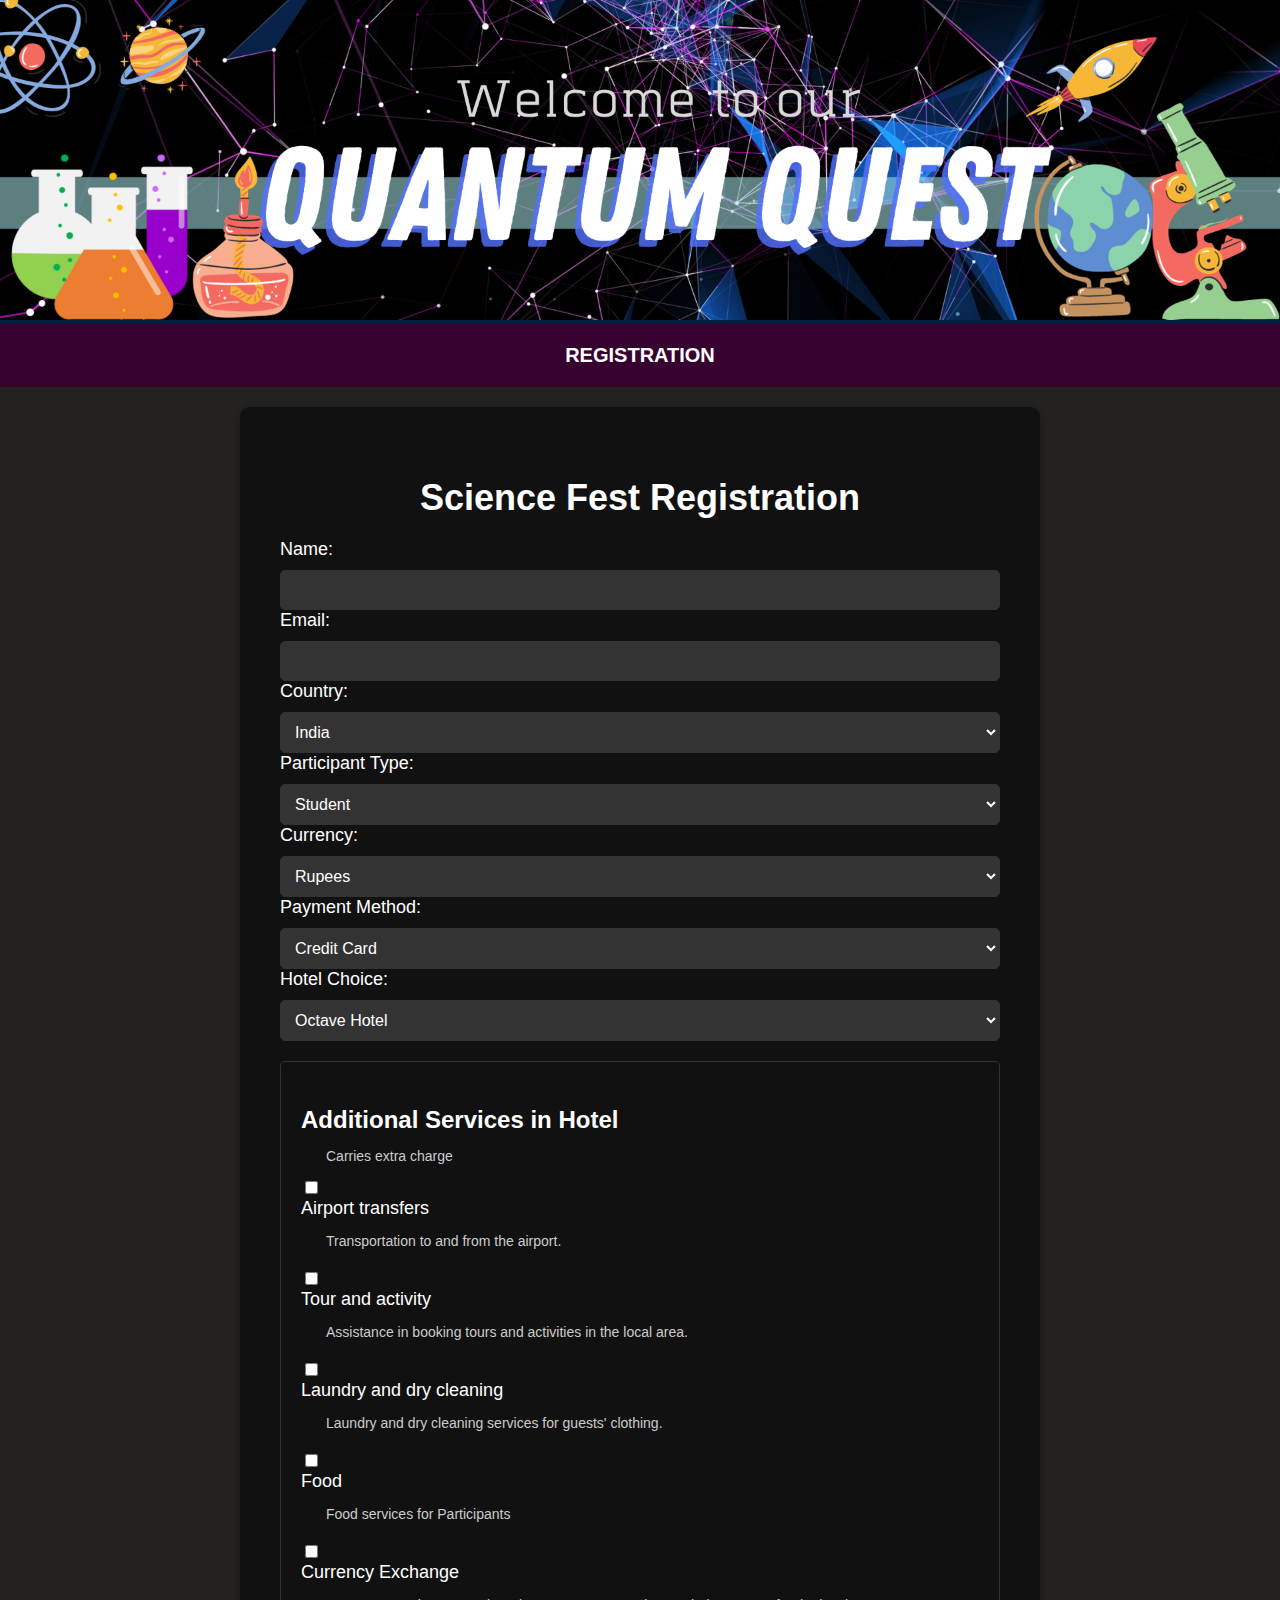
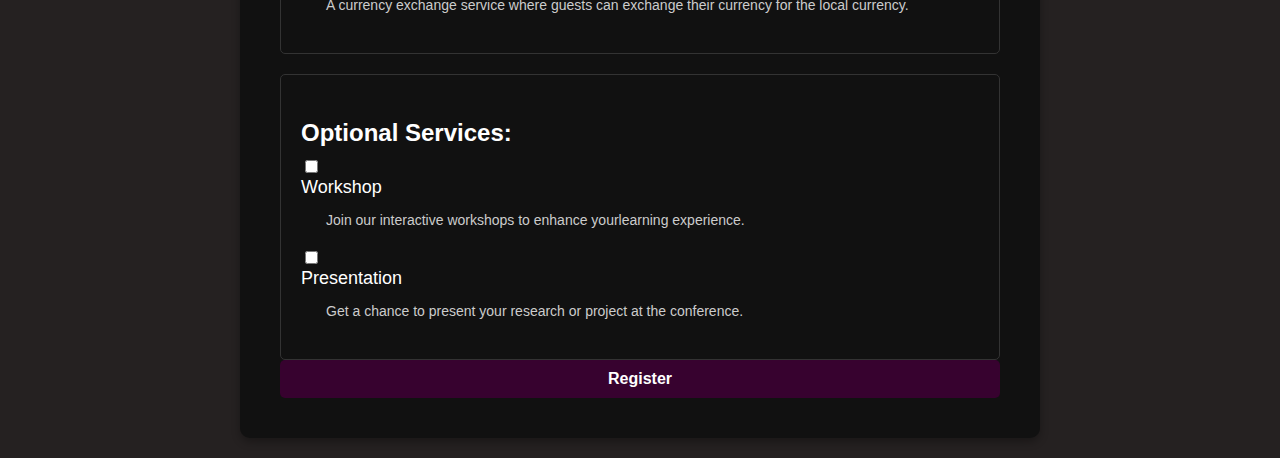
<file: index.html>
<!DOCTYPE html>
<html>
<head>
    <title>Science Fest Registration</title>
    <link href="styles.css" rel="stylesheet">
</head>
<body>
    <div class="header">
        <img src="banner.png" alt="science fest">
    </div>
    <div class="navbar">
        <a href="sciencefest.html">Registration</a>
    </div>
    <div class="container">
        <div class="registration-form">  
            <h2>Science Fest Registration</h2>
            <form onsubmit="event.preventDefault(); register();">
                <label for="name">Name:</label>
                <input type="text" id="name" required><br>

                <label for="email">Email:</label>
                <input type="email" id="email" required><br>

                <label for="country">Country:</label>
                <select id="country" required>
                    <option value="India">India</option>
                    <option value="United States">United States</option>
                    <option value="United Kingdom">United Kingdom</option>
                    <option value="Canada">Canada</option>
                </select><br>

                <label for="participant-type">Participant Type:</label>
                <select id="participant-type" required>
                    <option value="student">Student</option>
                    <option value="faculty">Faculty Member</option>
                    <option value="professional">Professional</option>
                    <option value="company">Company/Firm Representative</option>
                </select><br>
 
                <label for="currency">Currency:</label>
                <select id="currency" required>
                    <option value="rupees">Rupees</option>
                    <option value="dollars">Dollars</option>
                </select><br>

                <label for="payment-method">Payment Method:</label>
                <select id="payment-method" required>
                    <option value="credit-card">Credit Card</option>
                    <option value="debit-card">Debit Card</option>
                    <option value="demand-draft">Demand Draft</option>
                </select><br>

                <label for="hotel-choice">Hotel Choice:</label>
                <select id="hotel-choice" required>
                    <option value="Hotel Octave">Octave Hotel</option>
                    <option value="Hotel Modern">Modern Hotel</option>
                    <option value="Ritz Hotel">The Ritz</option>
                    <option value="The Grand">The Grand</option>
                </select><br>
            
                <div class="services-container">
                    <h3>Additional Services in Hotel</h3>
                    <p class="service-description">Carries extra charge</p>
                    <div class="form-group">
                        <input type="checkbox" id="Ser1">
                        <label for="Ser1">Airport transfers</label>
                        <p class="service-description">Transportation to and from the airport.</p>
                    </div>
                    <div class="form-group">
                        <input type="checkbox" id="Ser2">
                        <label for="Ser2">Tour and activity</label>
                        <p class="service-description">Assistance in booking tours and activities in the local area.</p>
                    </div>
                    <div class="form-group">
                        <input type="checkbox" id="Ser3">
                        <label for="Ser3">Laundry and dry cleaning</label>
                        <p class="service-description">Laundry and dry cleaning services for guests' clothing.</p>
                    </div>
                    <div class="form-group">
                        <input type="checkbox" id="Ser4">
                        <label for="Ser4">Food</label>
                        <p class="service-description">Food services for Participants</p>
                    </div>
                    <div class="form-group">
                        <input type="checkbox" id="Ser5">
                        <label for="Ser5">Currency Exchange</label>
                        <p class="service-description">A currency exchange service where guests can exchange their currency for the local currency.</p>
                    </div>
                </div>

                <div class="services-container">
                    <h3>Optional Services:</h3>
                    <div class="form-group">
                        <input type="checkbox" id="workshop">
                        <label for="workshop">Workshop</label>
                        <p class="service-description">Join our interactive workshops to enhance yourlearning experience.</p>
                    </div>
                    <div class="form-group">
                        <input type="checkbox" id="presentation">
                        <label for="presentation">Presentation</label>
                        <p class="service-description">Get a chance to present your research or project at the conference.</p>
                    </div>
                </div>

                <button type="submit">Register</button>
            </form>
        </div>
    </div>
    <script>
        function register() {
            var name = document.getElementById("name").value;
            var email = document.getElementById("email").value;
            var country = document.getElementById("country").value;
            var participantType = document.getElementById("participant-type").value;
            var registrationFee =0;
            var currency = document.getElementById("currency").value;
            var paymentMethod = document.getElementById("payment-method").value;
            var hotelChoice = document.getElementById("hotel-choice").value;
            var workshopChecked = document.getElementById("workshop").checked;
            var presentationChecked = document.getElementById("presentation").checked;
            var Ser1Checked = document.getElementById("Ser1").checked;
            var Ser2Checked = document.getElementById("Ser2").checked;
            var Ser3Checked = document.getElementById("Ser3").checked;
            var Ser4Checked = document.getElementById("Ser4").checked;
            var Ser5Checked = document.getElementById("Ser5").checked;

            switch(participantType){
                case "student":
                    registrationFee = 1000;
                    break;
                case "faculty":
                    registrationFee = 1500;
                    break;
                case "professional":
                    registrationFee = 2000;
                    break;
                case "company":
                    registrationFee = 2500;
                    break;
            }
            if (workshopChecked) {
                registrationFee = parseInt(registrationFee) + 100;
            }
            if (presentationChecked) {
                registrationFee = parseInt(registrationFee) + 50;
            }
            if(Ser1Checked){
                registrationFee = parseInt(registrationFee) + 1500;
            }
            if(Ser2Checked){
                registrationFee = parseInt(registrationFee) + 500;
            }
            if(Ser3Checked){
                registrationFee = parseInt(registrationFee) + 500;
            }
            if(Ser4Checked){
                registrationFee = parseInt(registrationFee) + 500;
            }
            if(Ser5Checked){
                registrationFee = parseInt(registrationFee) + 500;
            }
            //if payment is in dollars convert the following in dollar
            if(currency == "dollars"){
                registrationFee = parseInt(registrationFee) * 0.0125;
            }

            const detailsElement = document.createElement("div");
            detailsElement.classList.add("registration-details");
            detailsElement.innerHTML = `
                <h1 style="color:yellow;">Thank you, ${name}!</h1>
                <p style="color: white;">Your registration for the Science Fest has been confirmed.</p>
                <p style="color: white;">Here are your registration details:</p>
                <ul>
                    <li style="color: white;">Name: ${name}</li>
                    <li style="color: white;">Email: ${email}</li>
                    <li style="color: white;">Country: ${country}</li>
                    <li style="color: white;">Participant Type: ${participantType}</li>
                    <li style="color: white;">Registration Fee: ${registrationFee} ${currency}</li>
                    <li style="color: white;">Payment Method: ${paymentMethod}</li>
                    <li style="color: white;">Hotel Choice: ${hotelChoice}</li>
                    <li style="color: white;">Additional Services: </li>
                    <ul>
                        <li style="color: white;">Airport transfers: ${Ser1Checked ? "Yes" : "No"}</li>
                        <li style="color: white;">Tour and activity: ${Ser2Checked ? "Yes" : "No"}</li>
                        <li style="color: white;">Laundry and dry cleaning: ${Ser3Checked ? "Yes" : "No"}</li>
                        <li style="color: white;">Food: ${Ser4Checked ? "Yes" : "No"}</li>
                        <li style="color: white;">Currency Exchange: ${Ser5Checked ? "Yes" : "No"}</li>
                        <li style="color: white;">Workshop: ${workshopChecked ? "Yes" : "No"}</li>
                        <li style="color: white;">Presentation: ${presentationChecked ? "Yes" : "No"}</li>
                     </ul>`;

            // Append the detailsElement to the document
            const container = document.querySelector(".container");
            container.appendChild(detailsElement);
        }
    </script>
</body>
</html>
</file>
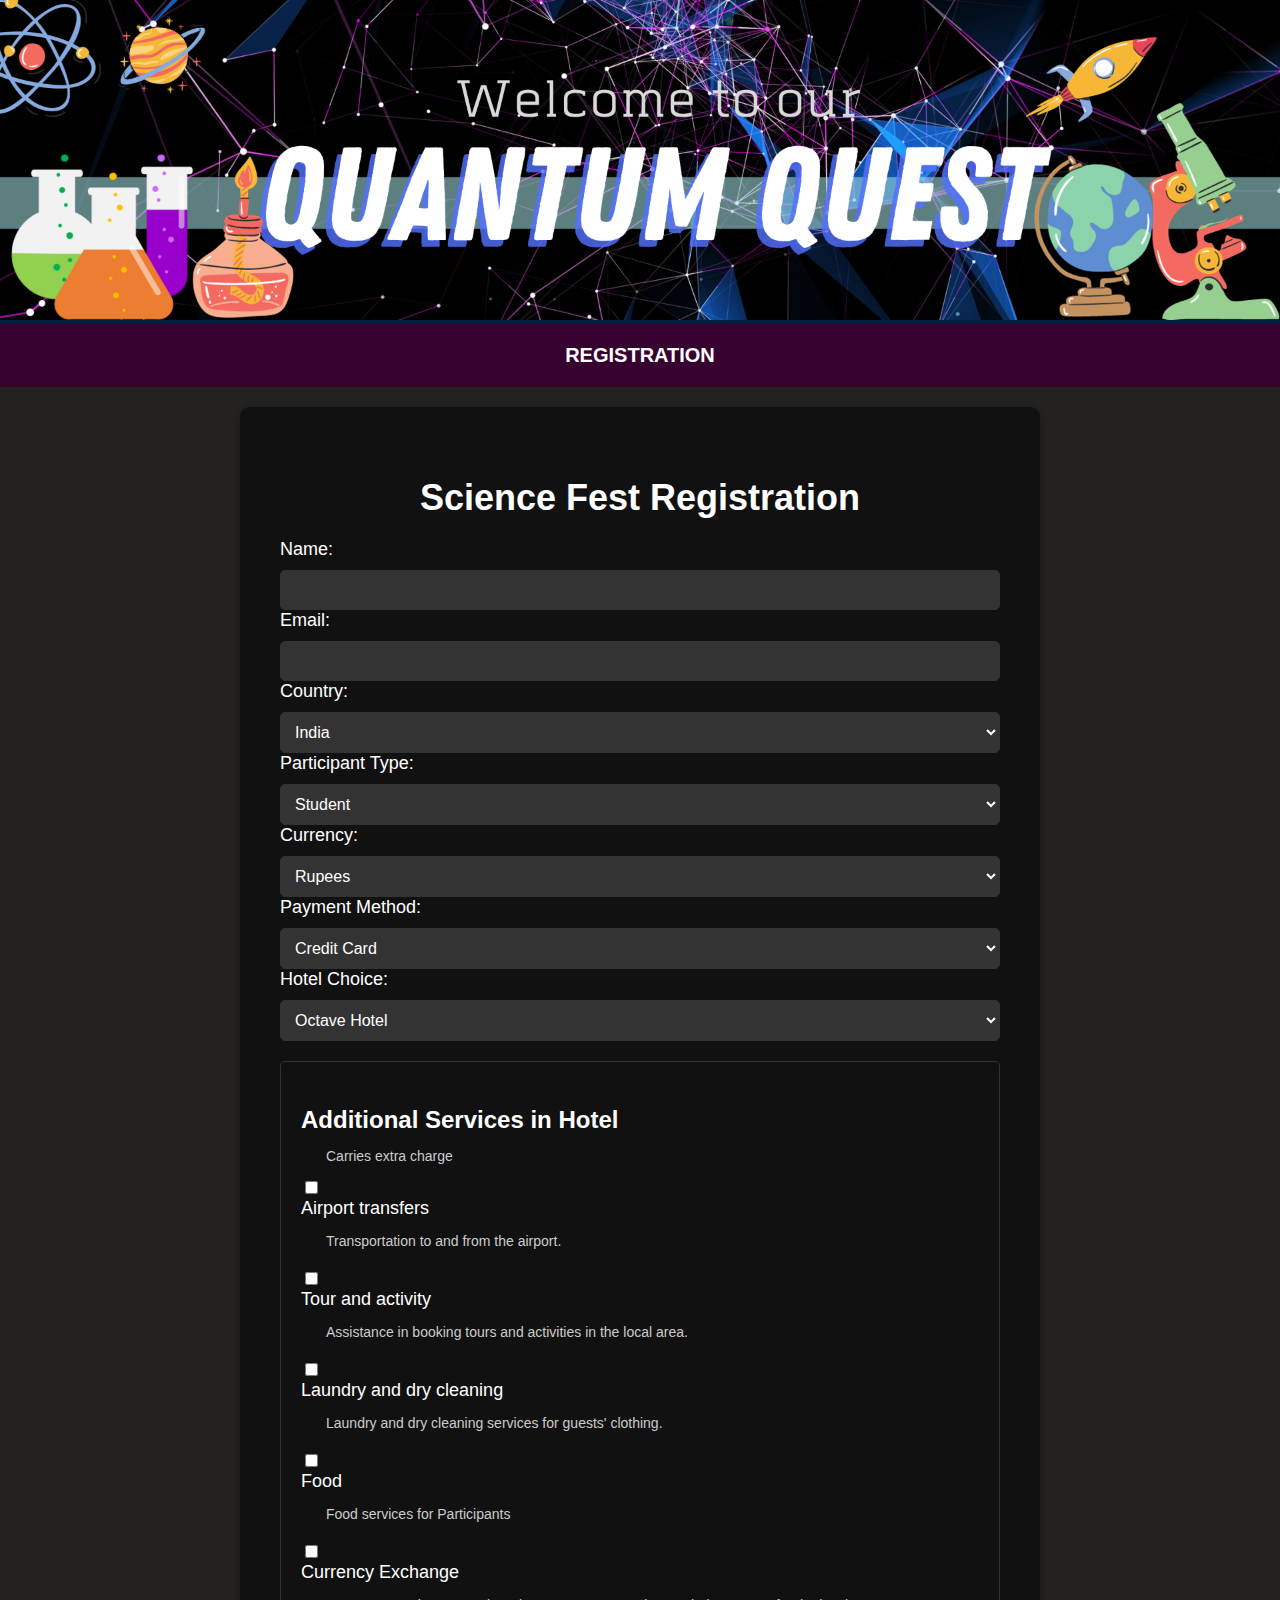
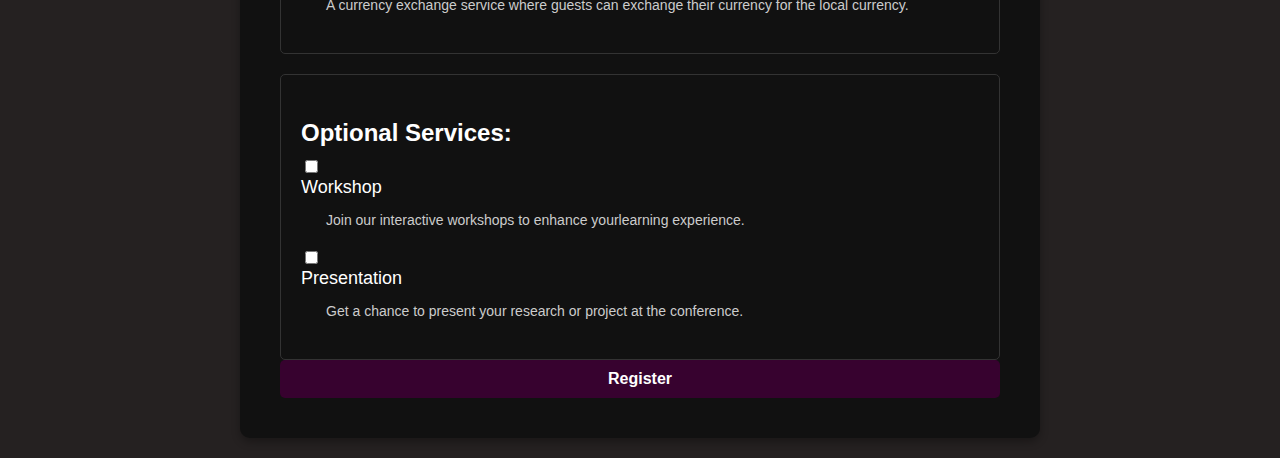
<file: sciencefest.html>
<!DOCTYPE html>
<html>
<head>
    <title>Science Fest Registration</title>
    <link href="styles.css" rel="stylesheet">
</head>
<body>
    <div class="header">
        <img src="banner.png" alt="science fest">
    </div>
    <div class="navbar">
        <a href="sciencefest.html">Registration</a>
    </div>
    <div class="container">
        <div class="registration-form">  
            <h2>Science Fest Registration</h2>
            <form onsubmit="event.preventDefault(); register();">
                <label for="name">Name:</label>
                <input type="text" id="name" required><br>

                <label for="email">Email:</label>
                <input type="email" id="email" required><br>

                <label for="country">Country:</label>
                <select id="country" required>
                    <option value="India">India</option>
                    <option value="United States">United States</option>
                    <option value="United Kingdom">United Kingdom</option>
                    <option value="Canada">Canada</option>
                </select><br>

                <label for="participant-type">Participant Type:</label>
                <select id="participant-type" required>
                    <option value="student">Student</option>
                    <option value="faculty">Faculty Member</option>
                    <option value="professional">Professional</option>
                    <option value="company">Company/Firm Representative</option>
                </select><br>
 
                <label for="currency">Currency:</label>
                <select id="currency" required>
                    <option value="rupees">Rupees</option>
                    <option value="dollars">Dollars</option>
                </select><br>

                <label for="payment-method">Payment Method:</label>
                <select id="payment-method" required>
                    <option value="credit-card">Credit Card</option>
                    <option value="debit-card">Debit Card</option>
                    <option value="demand-draft">Demand Draft</option>
                </select><br>

                <label for="hotel-choice">Hotel Choice:</label>
                <select id="hotel-choice" required>
                    <option value="Hotel Octave">Octave Hotel</option>
                    <option value="Hotel Modern">Modern Hotel</option>
                    <option value="Ritz Hotel">The Ritz</option>
                    <option value="The Grand">The Grand</option>
                </select><br>
            
                <div class="services-container">
                    <h3>Additional Services in Hotel</h3>
                    <p class="service-description">Carries extra charge</p>
                    <div class="form-group">
                        <input type="checkbox" id="Ser1">
                        <label for="Ser1">Airport transfers</label>
                        <p class="service-description">Transportation to and from the airport.</p>
                    </div>
                    <div class="form-group">
                        <input type="checkbox" id="Ser2">
                        <label for="Ser2">Tour and activity</label>
                        <p class="service-description">Assistance in booking tours and activities in the local area.</p>
                    </div>
                    <div class="form-group">
                        <input type="checkbox" id="Ser3">
                        <label for="Ser3">Laundry and dry cleaning</label>
                        <p class="service-description">Laundry and dry cleaning services for guests' clothing.</p>
                    </div>
                    <div class="form-group">
                        <input type="checkbox" id="Ser4">
                        <label for="Ser4">Food</label>
                        <p class="service-description">Food services for Participants</p>
                    </div>
                    <div class="form-group">
                        <input type="checkbox" id="Ser5">
                        <label for="Ser5">Currency Exchange</label>
                        <p class="service-description">A currency exchange service where guests can exchange their currency for the local currency.</p>
                    </div>
                </div>

                <div class="services-container">
                    <h3>Optional Services:</h3>
                    <div class="form-group">
                        <input type="checkbox" id="workshop">
                        <label for="workshop">Workshop</label>
                        <p class="service-description">Join our interactive workshops to enhance yourlearning experience.</p>
                    </div>
                    <div class="form-group">
                        <input type="checkbox" id="presentation">
                        <label for="presentation">Presentation</label>
                        <p class="service-description">Get a chance to present your research or project at the conference.</p>
                    </div>
                </div>

                <button type="submit">Register</button>
            </form>
        </div>
    </div>
    <script>
        function register() {
            var name = document.getElementById("name").value;
            var email = document.getElementById("email").value;
            var country = document.getElementById("country").value;
            var participantType = document.getElementById("participant-type").value;
            var registrationFee =0;
            var currency = document.getElementById("currency").value;
            var paymentMethod = document.getElementById("payment-method").value;
            var hotelChoice = document.getElementById("hotel-choice").value;
            var workshopChecked = document.getElementById("workshop").checked;
            var presentationChecked = document.getElementById("presentation").checked;
            var Ser1Checked = document.getElementById("Ser1").checked;
            var Ser2Checked = document.getElementById("Ser2").checked;
            var Ser3Checked = document.getElementById("Ser3").checked;
            var Ser4Checked = document.getElementById("Ser4").checked;
            var Ser5Checked = document.getElementById("Ser5").checked;

            switch(participantType){
                case "student":
                    registrationFee = 1000;
                    break;
                case "faculty":
                    registrationFee = 1500;
                    break;
                case "professional":
                    registrationFee = 2000;
                    break;
                case "company":
                    registrationFee = 2500;
                    break;
            }
            if (workshopChecked) {
                registrationFee = parseInt(registrationFee) + 100;
            }
            if (presentationChecked) {
                registrationFee = parseInt(registrationFee) + 50;
            }
            if(Ser1Checked){
                registrationFee = parseInt(registrationFee) + 1500;
            }
            if(Ser2Checked){
                registrationFee = parseInt(registrationFee) + 500;
            }
            if(Ser3Checked){
                registrationFee = parseInt(registrationFee) + 500;
            }
            if(Ser4Checked){
                registrationFee = parseInt(registrationFee) + 500;
            }
            if(Ser5Checked){
                registrationFee = parseInt(registrationFee) + 500;
            }
            //if payment is in dollars convert the following in dollar
            if(currency == "dollars"){
                registrationFee = parseInt(registrationFee) * 0.0125;
            }

            const detailsElement = document.createElement("div");
            detailsElement.classList.add("registration-details");
            detailsElement.innerHTML = `
                <h1 style="color:yellow;">Thank you, ${name}!</h1>
                <p style="color: white;">Your registration for the Science Fest has been confirmed.</p>
                <p style="color: white;">Here are your registration details:</p>
                <ul>
                    <li style="color: white;">Name: ${name}</li>
                    <li style="color: white;">Email: ${email}</li>
                    <li style="color: white;">Country: ${country}</li>
                    <li style="color: white;">Participant Type: ${participantType}</li>
                    <li style="color: white;">Registration Fee: ${registrationFee} ${currency}</li>
                    <li style="color: white;">Payment Method: ${paymentMethod}</li>
                    <li style="color: white;">Hotel Choice: ${hotelChoice}</li>
                    <li style="color: white;">Additional Services: </li>
                    <ul>
                        <li style="color: white;">Airport transfers: ${Ser1Checked ? "Yes" : "No"}</li>
                        <li style="color: white;">Tour and activity: ${Ser2Checked ? "Yes" : "No"}</li>
                        <li style="color: white;">Laundry and dry cleaning: ${Ser3Checked ? "Yes" : "No"}</li>
                        <li style="color: white;">Food: ${Ser4Checked ? "Yes" : "No"}</li>
                        <li style="color: white;">Currency Exchange: ${Ser5Checked ? "Yes" : "No"}</li>
                        <li style="color: white;">Workshop: ${workshopChecked ? "Yes" : "No"}</li>
                        <li style="color: white;">Presentation: ${presentationChecked ? "Yes" : "No"}</li>
                     </ul>`;

            // Append the detailsElement to the document
            const container = document.querySelector(".container");
            container.appendChild(detailsElement);
        }
    </script>
</body>
</html>
</file>
<file: styles.css>
body {
    background-color: #252121;
    font-family: Arial, sans-serif;
    margin: 0;
}

.header {
    background-color: #001f3f;
    color: #ffffff;
    text-align: center;
    padding: auto;
}

.header img {
    max-width: 100%;
    height: auto;
}

.navbar {
    background-color: #37022f;
    padding: 10px;
    display: flex;
    justify-content: center;
}
.navbar a{
    color: #ffffff;
    text-decoration: none;
    padding: 10px;
    font-size: 20px;
    font-weight: bold;
    text-transform: uppercase;
    transition: color 0.3s ease;
}

.container {
    max-width: 800px;
    margin: 0 auto;
    padding: 20px;
}

.registration-form {
    background-color: #111111;
    border-radius: 10px;
    box-shadow: 0 4px 8px rgba(0, 0, 0, 0.3);
    padding: 40px;
}

h2 {
    font-size: 36px;
    font-weight: bold;
    margin-bottom: 20px;
    text-align: center;
    color: #ffffff;
}

.form-group {
    margin-bottom: 20px;
}

label {
    display: block;
    font-size: 18px;
    margin-bottom: 10px;
    color: #ffffff;
}

input[type="text"],
input[type="email"],
select {
    width: calc(100% - 22px);
    padding: 10px;
    border: 1px solid #333333;
    border-radius: 5px;
    font-size: 16px;
    color: #ffffff;
    background-color: #333333;
}

select {
    width: 100%;
}

button {
    background-color: #37022f;
    color: #ffffff;
    padding: 10px 20px;
    border: none;
    border-radius: 5px;
    cursor: pointer;
    font-weight: bold;
    font-size: 16px;
    transition: background-color 0.3s ease;
    width: 100%;
}

button:hover {
    background-color: #001f3f;
}

.footer {
    background-color: #37022f;
    color: #ffffff;
    padding: 20px;
    text-align: center;
}

.services-container {
    border: 1px solid #333333;
    padding: 20px;
    border-radius: 5px;
    margin-top: 20px;
    background-color: #111111;
}

.services-container h3 {
    font-size: 24px;
    margin-bottom: 10px;
    color: #ffffff;
}

.services-container label {
    display: block;
    font-size: 18px;
    margin-bottom: 10px;
    color: #ffffff;
}

.services-container input[type="checkbox"] {
    margin-right: 10px;
}

.service-description {
    margin-left: 25px;
    font-size: 14px;
    color: #cccccc;
}
</file>
